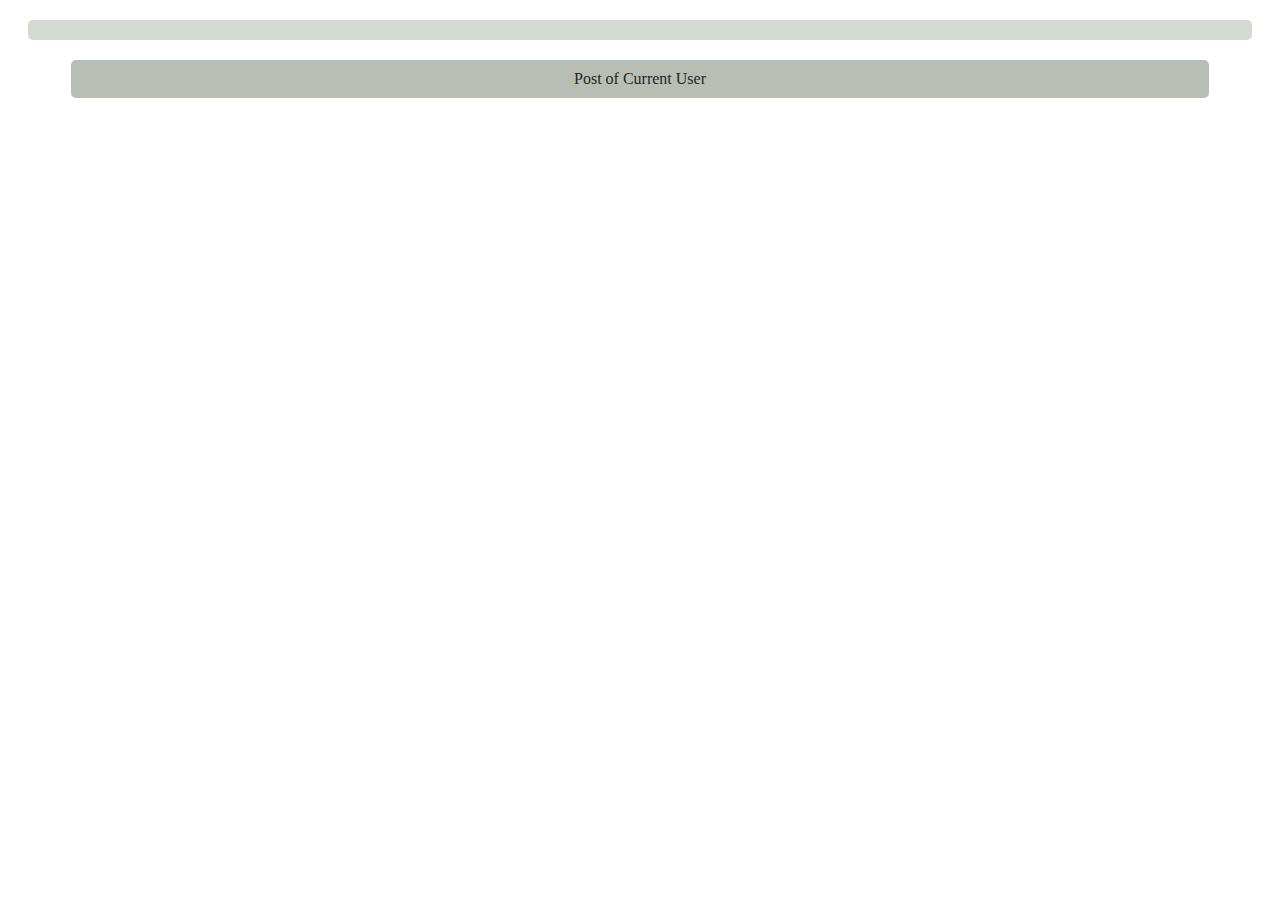
<file: user-details.html>
<!doctype html>
<html lang="en">
<head>
    <meta charset="UTF-8">
    <meta name="viewport"
          content="width=device-width, user-scalable=no, initial-scale=1.0, maximum-scale=1.0, minimum-scale=1.0">
    <meta http-equiv="X-UA-Compatible" content="ie=edge">
    <title>User Details</title>
    <link rel="stylesheet" href="style.css">

</head>
<body>
<div id="userDetails" class="user-details"></div>
<a href="#" id="loadPostsBtn" class="load-posts-btn">Post of Current User</a>
<div id="postsContainer" class="posts-container"></div>

<script>
    const urlParams = new URLSearchParams(window.location.search);
    const userId = urlParams.get('userId');

    fetch(`https://jsonplaceholder.typicode.com/users/${userId}`)
        .then(response => response.json())
        .then(user => {
            const userDetails = document.getElementById('userDetails');
            userDetails.innerHTML = `
                    <h2>User ID: ${user.id}</h2>
                    <h3>Name: ${user.name}</h3>
                    <p>Username: ${user.username}</p>
                    <p>Email: ${user.email}</p>
                    <p>Phone: ${user.phone}</p>
                    <p>Website: ${user.website}</p>
                    <p>Company: ${user.company.name}</p>
                    <p>Address: ${user.address.street}, ${user.address.city}</p>
                `;
        });

    document.getElementById('loadPostsBtn').addEventListener('click', function(event) {
        event.preventDefault();
        fetch(`https://jsonplaceholder.typicode.com/users/${userId}/posts`)
            .then(response => response.json())
            .then(posts => {
                const postsContainer = document.getElementById('postsContainer');
                postsContainer.innerHTML = '';
                posts.forEach(post => {
                    const postBlock = document.createElement('div');
                    postBlock.classList.add('post-block');
                    postBlock.innerHTML = `
                            <h4>${post.title}</h4>
                            <a href="post-details.html?postId=${post.id}">View Post Details</a>
                        `;
                    postsContainer.appendChild(postBlock);
                });
            });
    });
</script>
</body>
</html>
</file>
<file: style.css>
.user-container {
    display: flex;
    flex-wrap: wrap;
}
.user-block {

    width: 35%;
    margin: 2.5%;
    padding: 10px;
    background-color: rgba(133, 147, 119, 0.34);
    border-radius: 5px;
}
.user-block a {
    display: block;
    margin-top: 10px;
    text-align: center;
    padding: 5px 0;
    background-color: rgba(112, 122, 104, 0.49);
    color: #22271e;
    text-decoration: none;
    border-radius: 3px;
}
.user-details {
    margin: 20px;
    padding: 10px;
    background-color: rgba(133, 147, 119, 0.34);
    border-radius: 5px;
}
.posts-container {
    margin: 20px;
    display: grid;
    grid-template-columns: 1fr 1fr 1fr 1fr 1fr ;
    flex-wrap: wrap;
    gap: 10px;
}
.post-block {
    background-color: rgba(133, 147, 119, 0.34);
    display: flex;
    flex-direction: column;
    align-items: stretch;
    justify-content: space-between ;
    text-align: center;


}
.post-block a {
    display: block;
    margin-top: 10px;
    text-align: center;
    padding: 5px 0;
    background-color: rgba(112, 122, 104, 0.49);
    color: #22271e;
    text-decoration: none;
    border-radius: 3px;
}
.load-posts-btn {
    display: block;
    margin: 20px auto;
    padding: 10px 0;
    width: 90%;
    background-color: rgba(112, 122, 104, 0.49);
    color: #22271e;
    text-align: center;
    text-decoration: none;
    border-radius: 5px;
}
.post-details {
    margin: 20px;
    padding: 10px;
    background-color: rgba(133, 147, 119, 0.34);
    border-radius: 5px;
}
.comments-container {
    margin: 20px;
    display: grid;
    grid-template-columns: 1fr 1fr 1fr 1fr  ;
    flex-wrap: wrap;
    gap: 10px;

}
.comment-block {
    display: flex;
    flex-direction: column;
    align-items: stretch;
    justify-content: space-between;
    text-align: center;
    background-color: rgba(133, 147, 119, 0.34);

}
</file>
